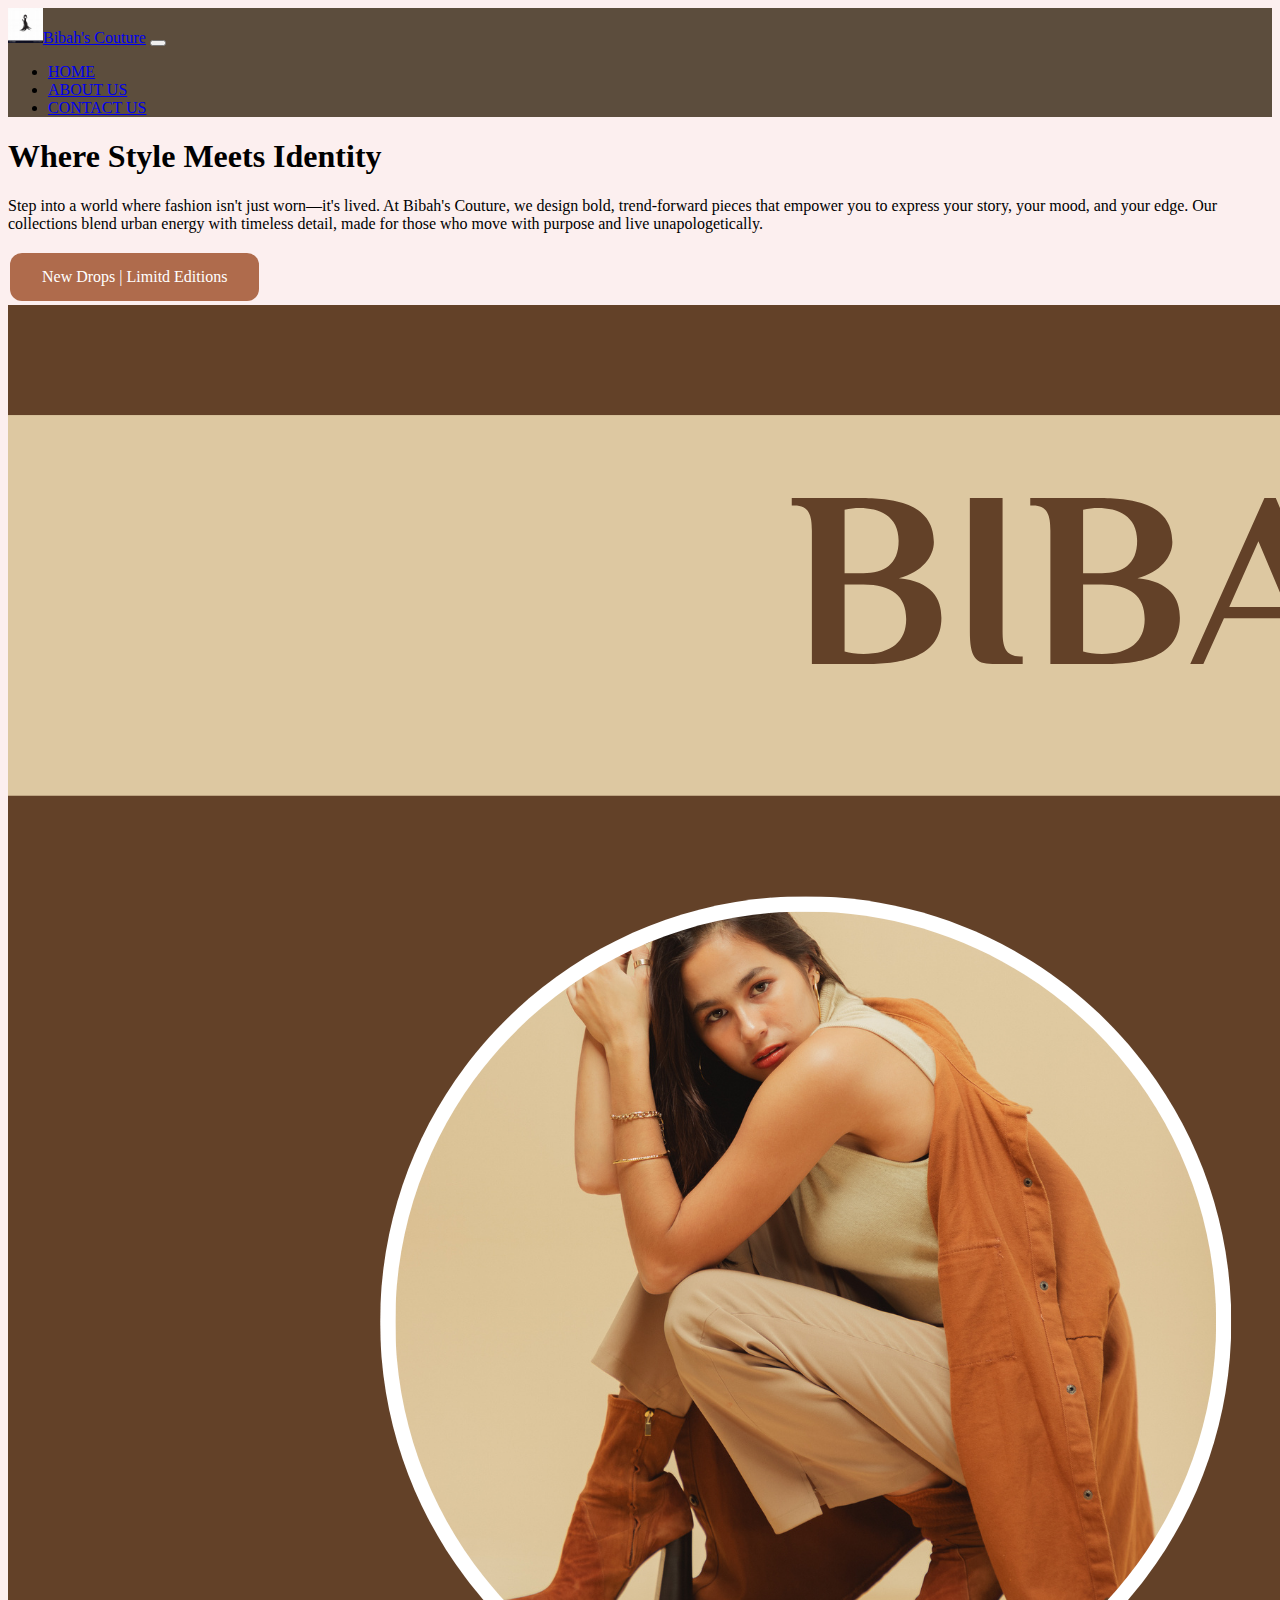
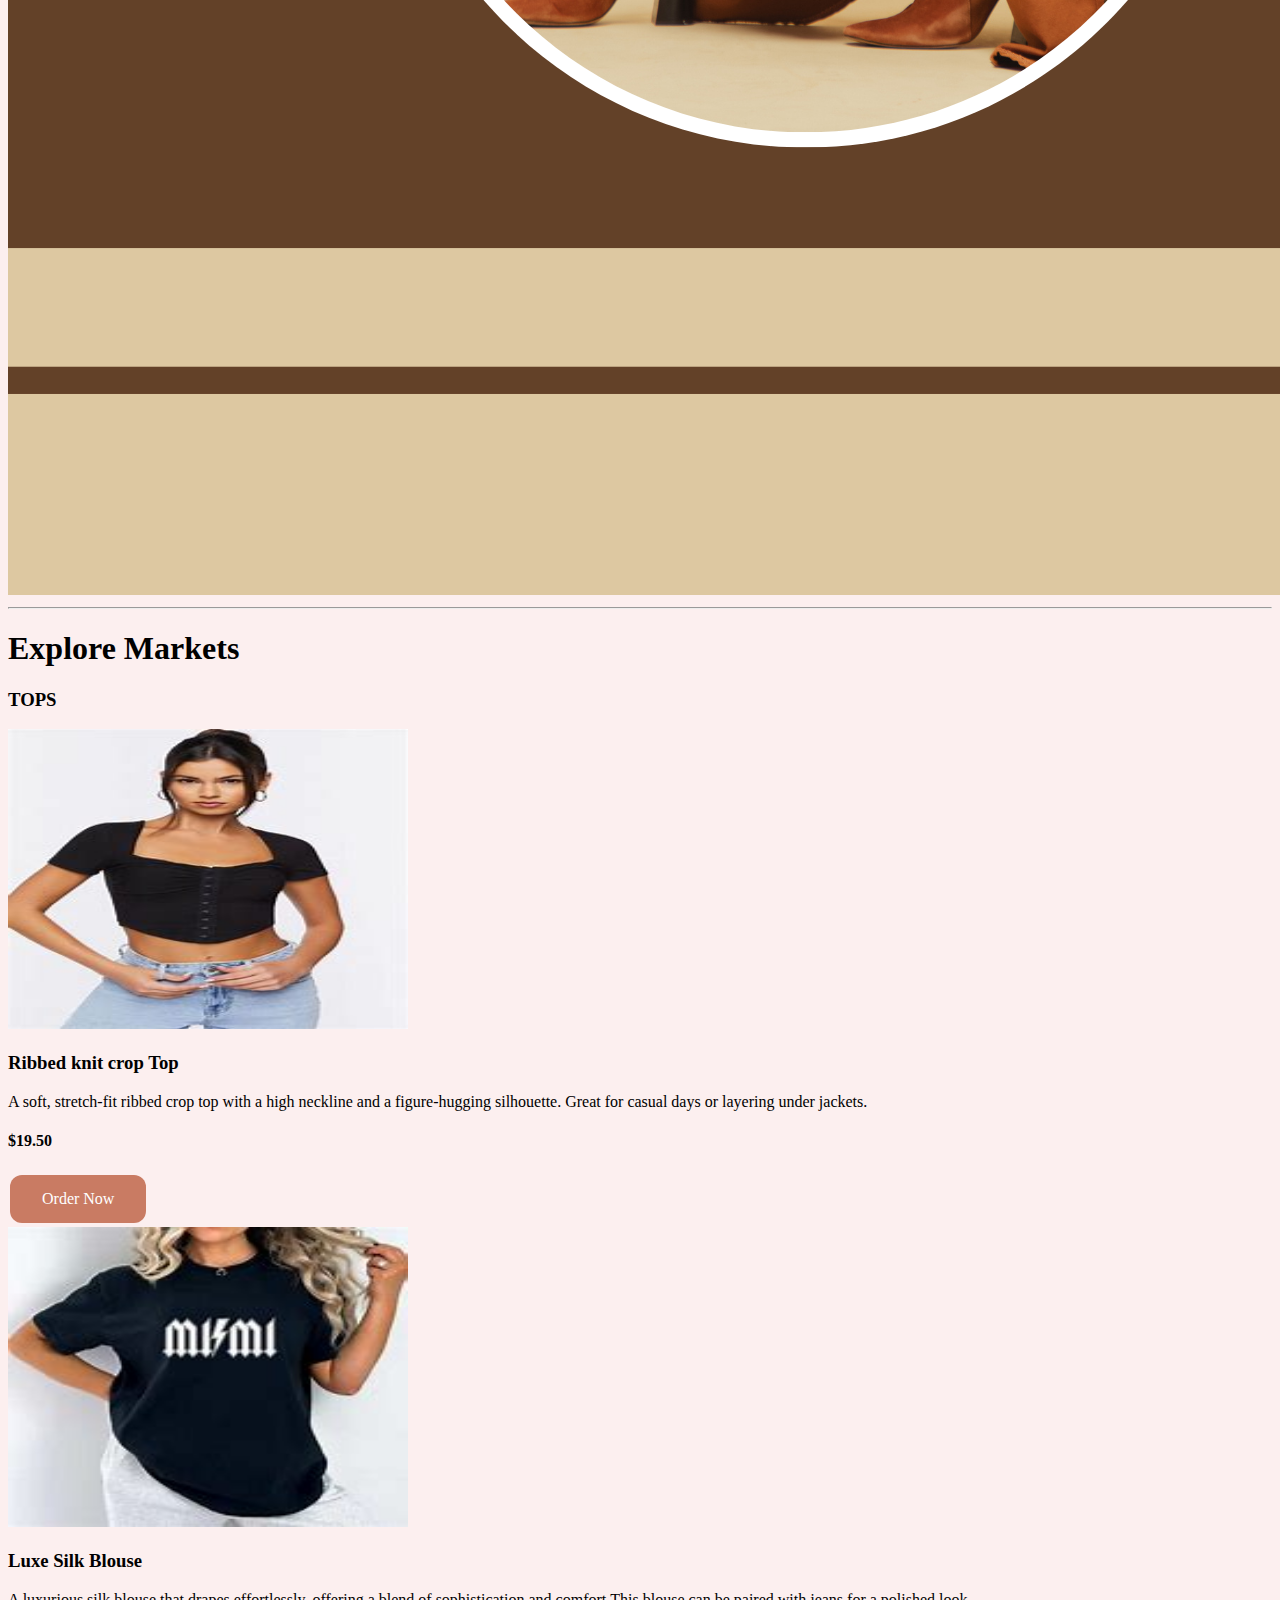
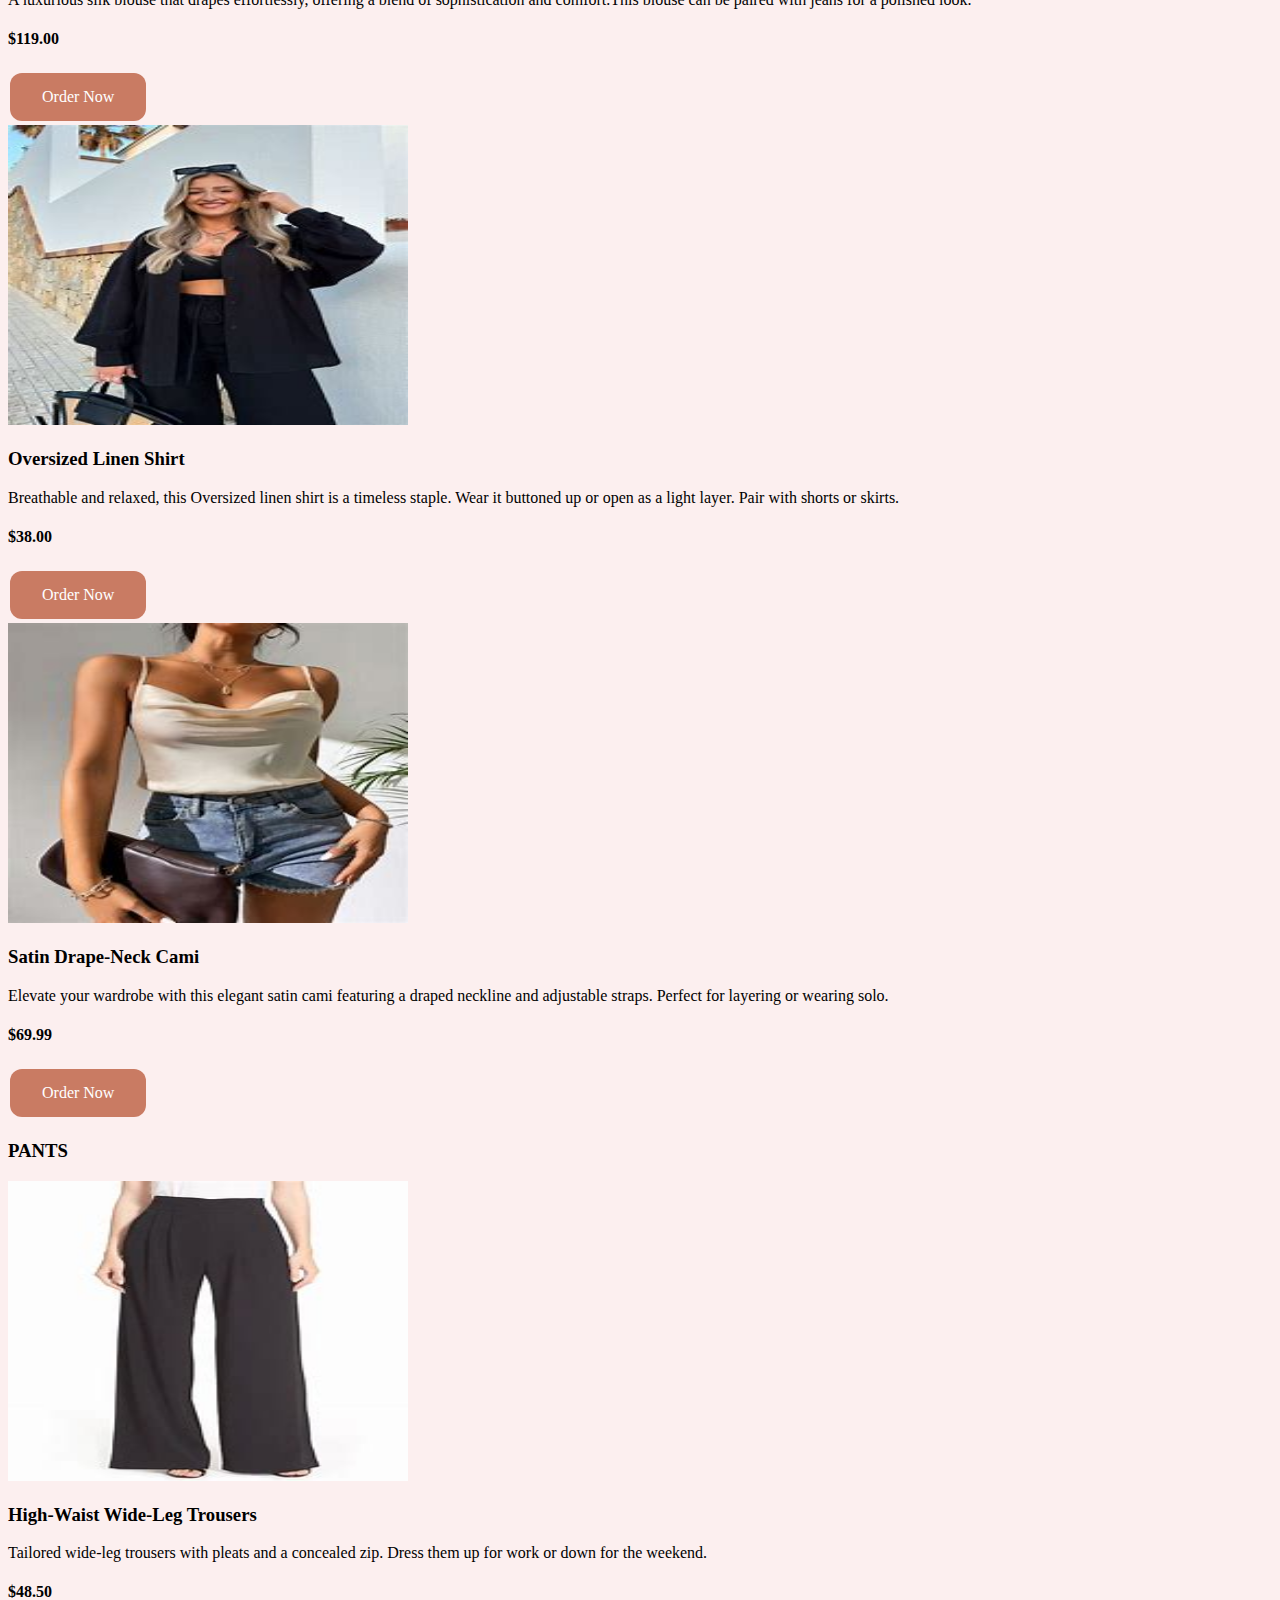
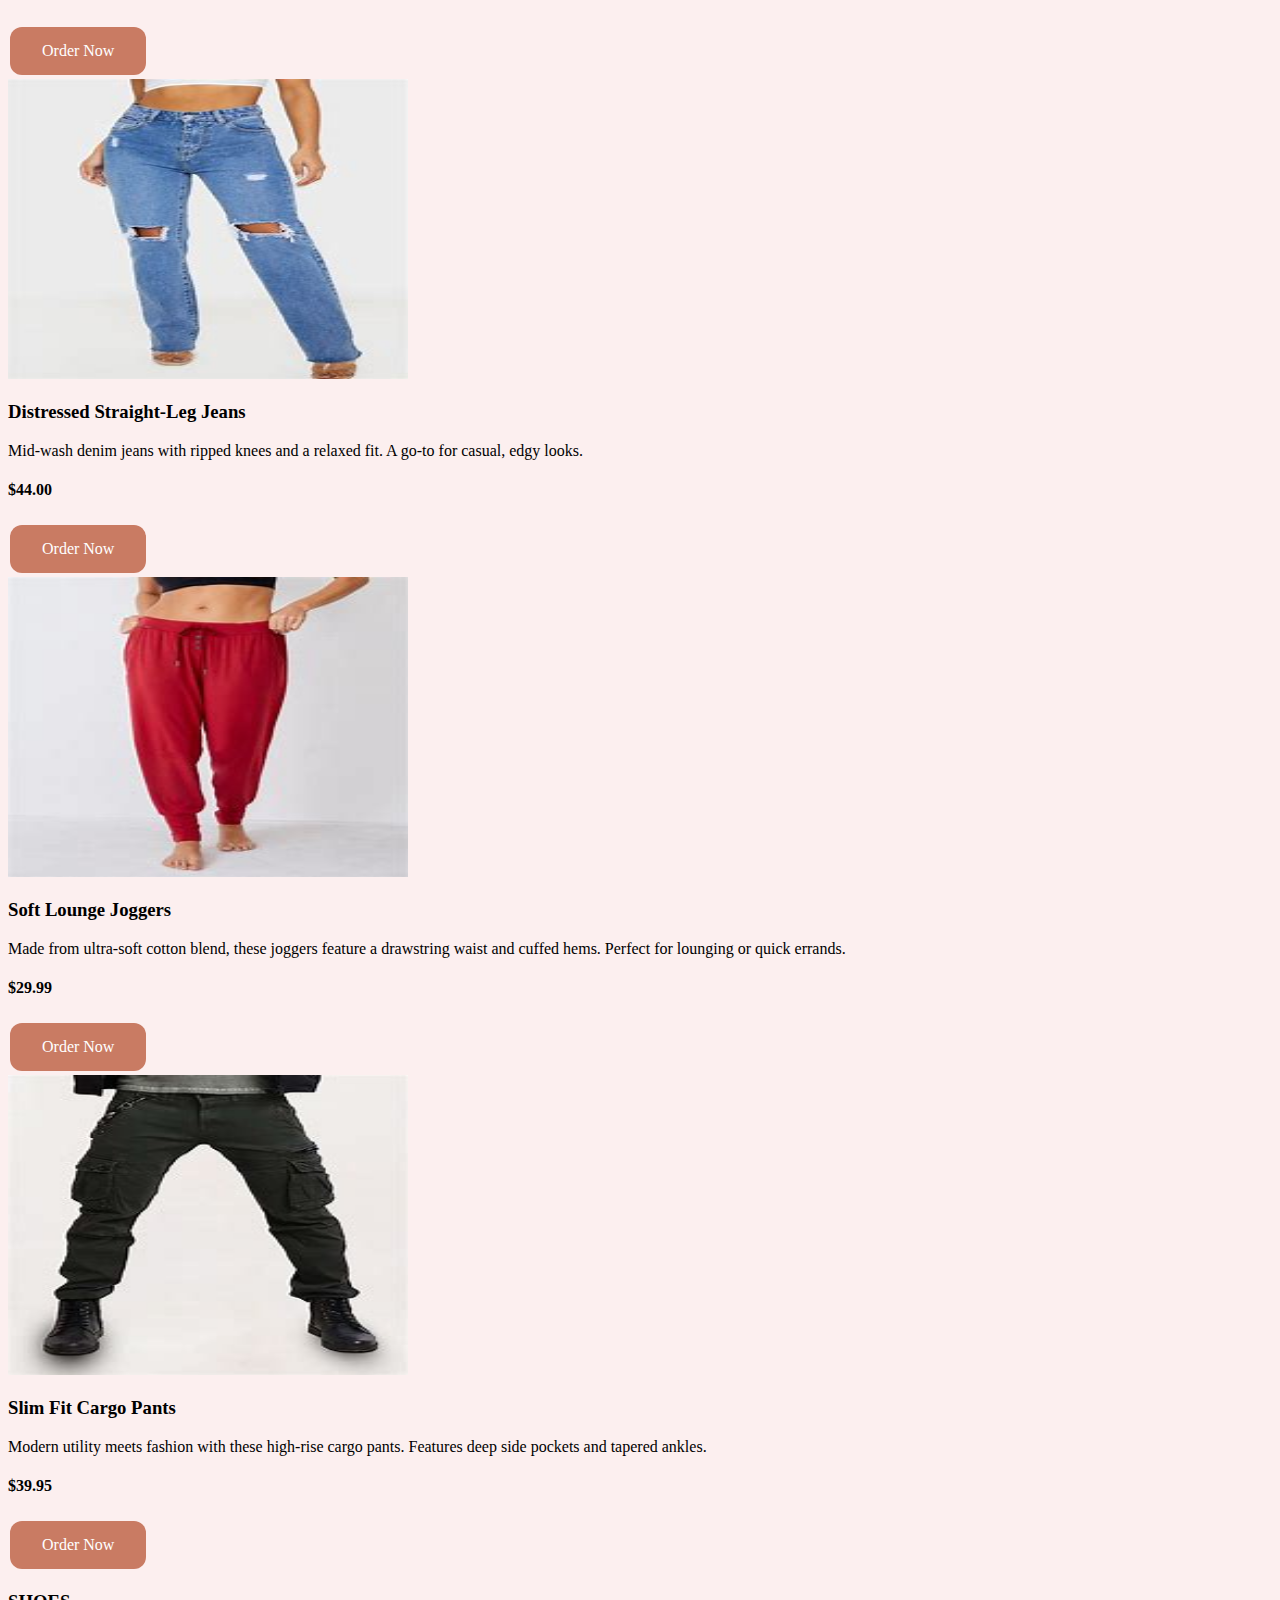
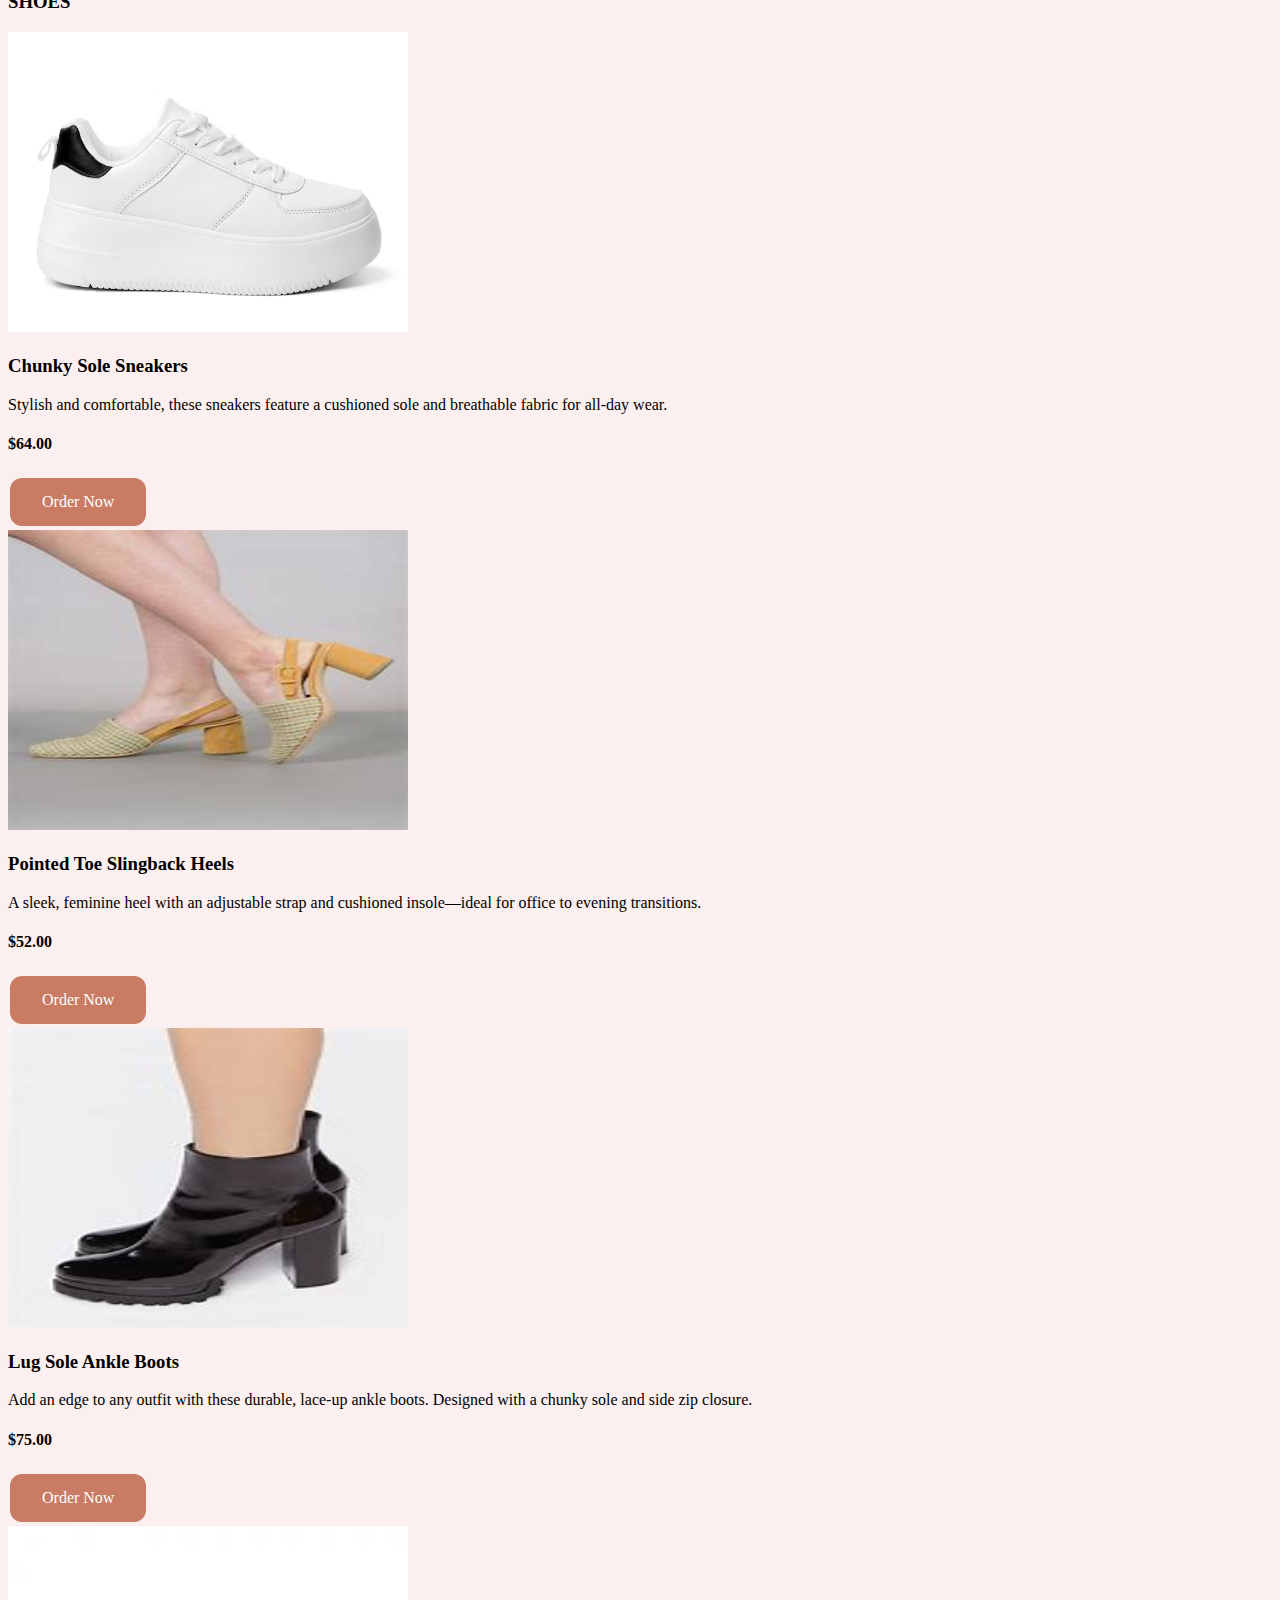
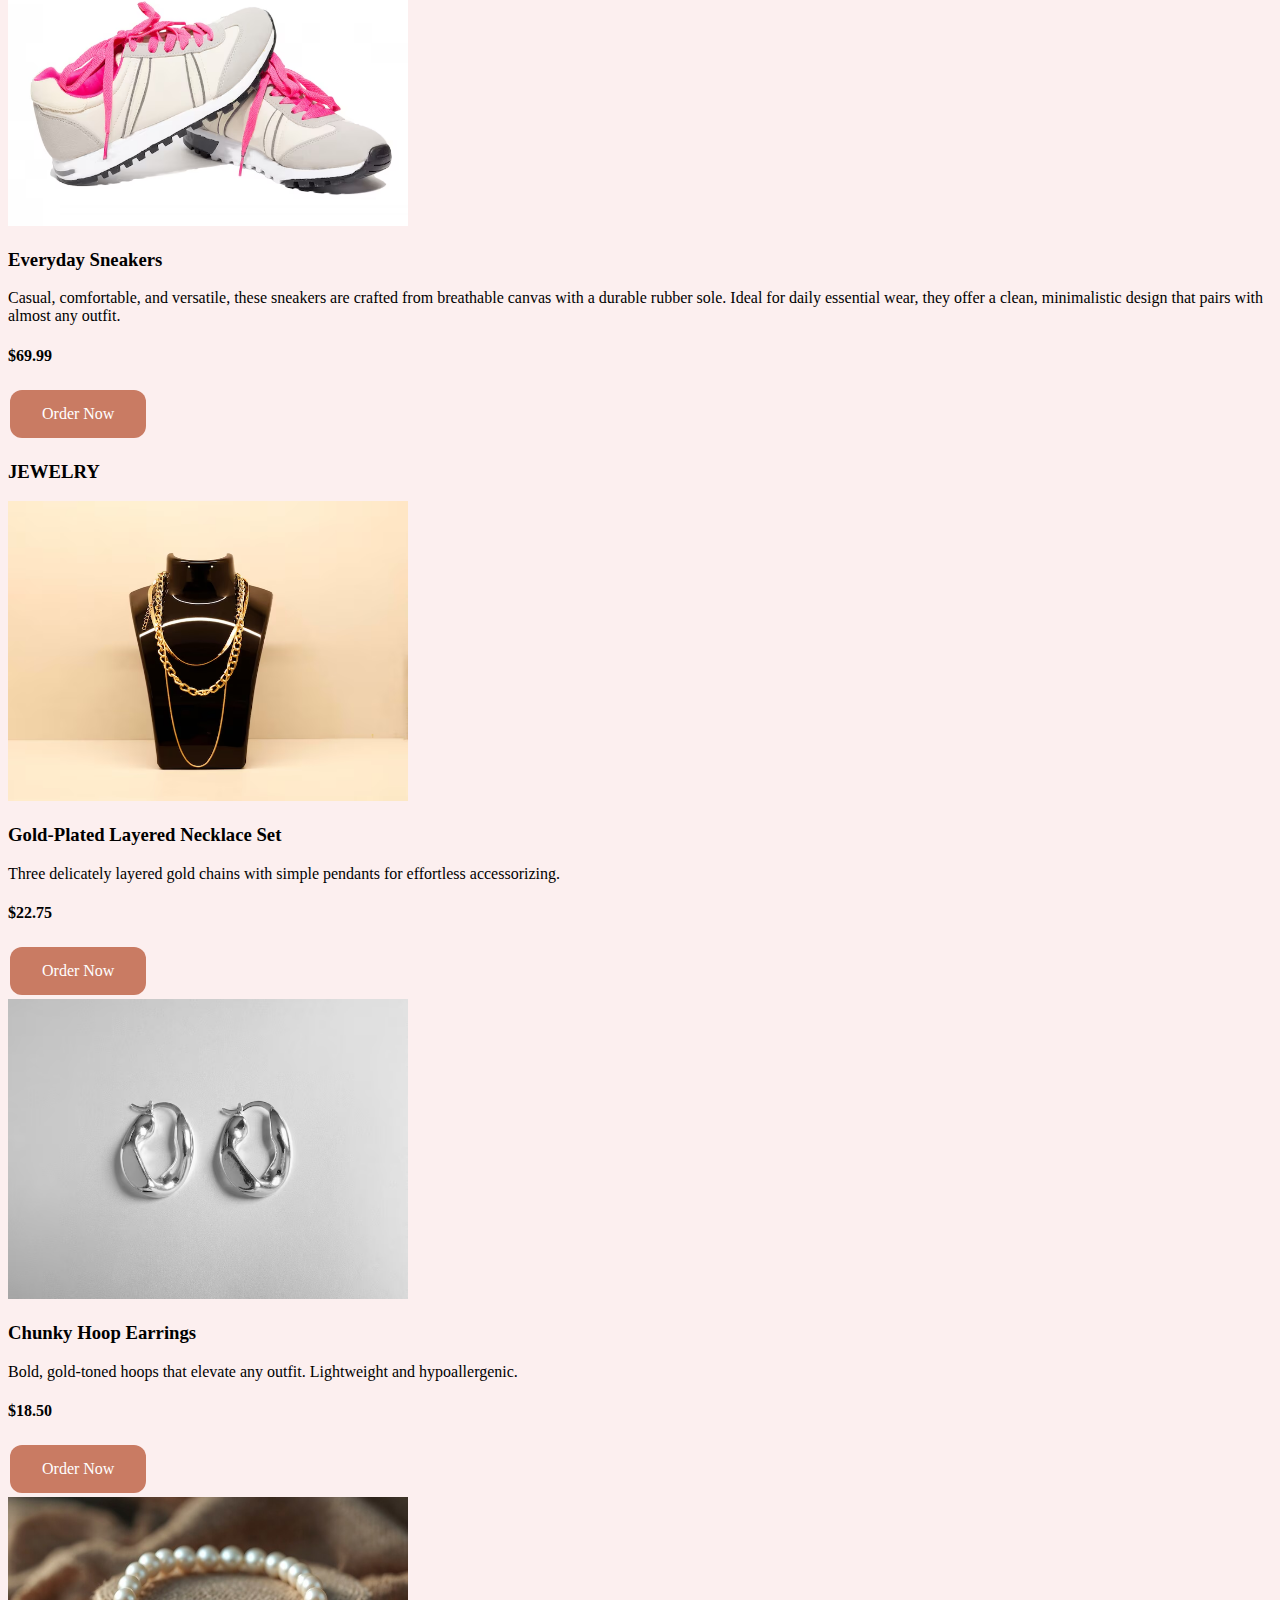
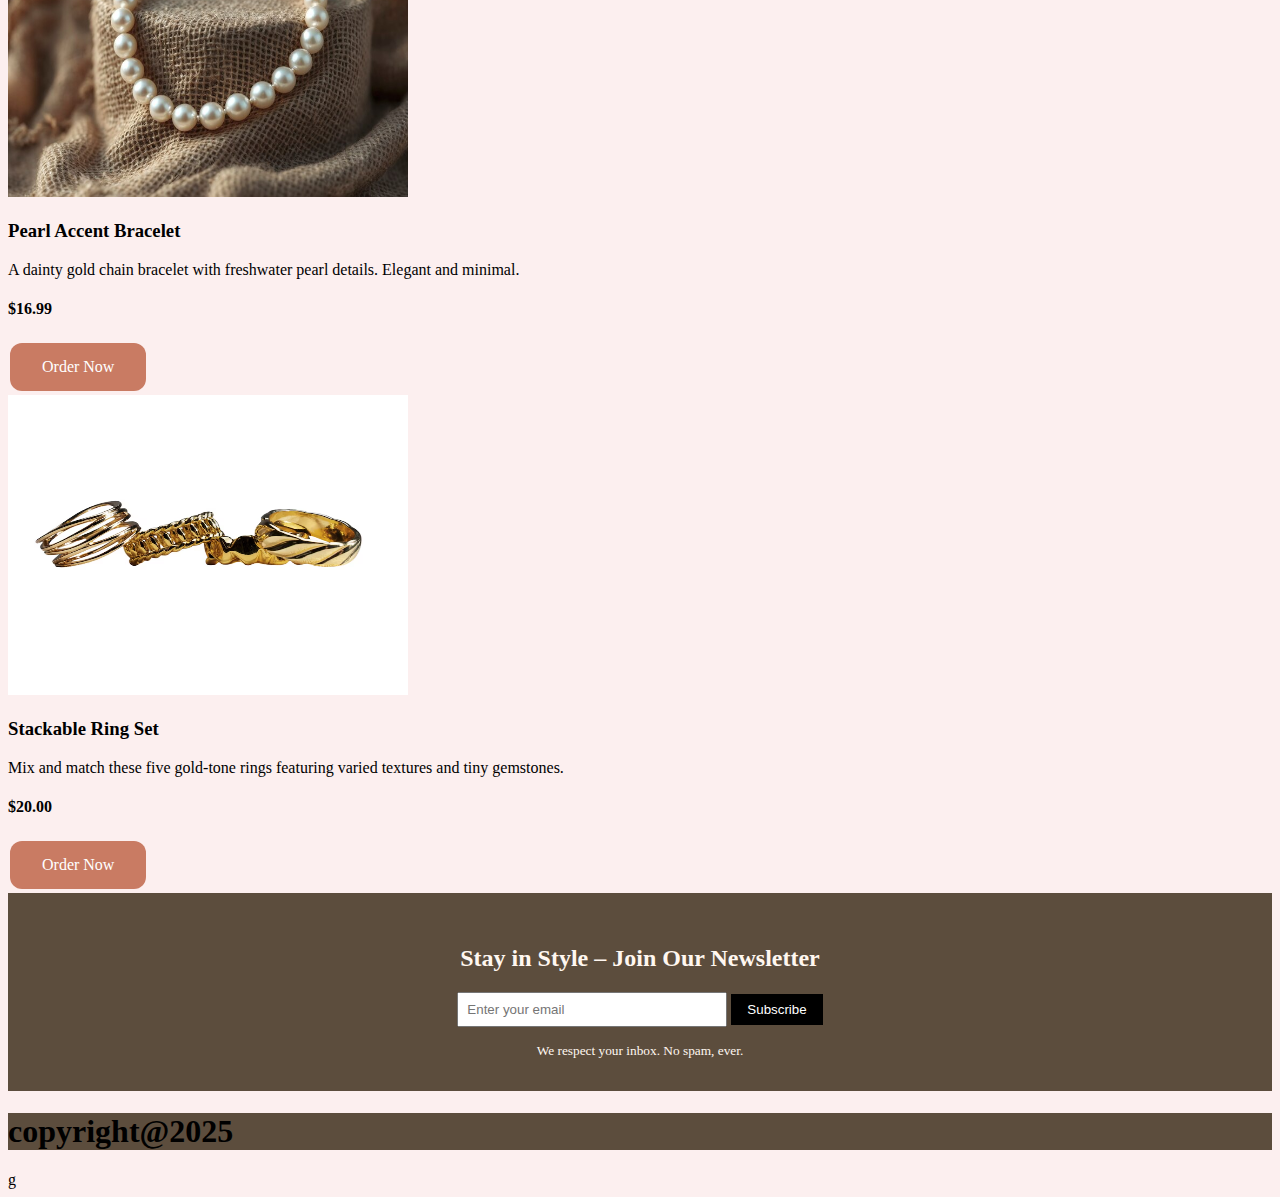
<file: index.html>
<!DOCTYPE html>
<html lang="en">
<head>
    <meta charset="UTF-8">
    <meta name="viewport" content="width=device-width, initial-scale=1.0">
    <title>GESP-Fashion</title>
    <link rel="stylesheet" href="css/style.css">
    <link rel="stylesheet" href="https://cdn.jsdelivr.net/npm/bootstrap-icons@1.11.3/font/bootstrap-icons.min.css">
    <link href="https://cdn.jsdelivr.net/npm/bootstrap@5.3.5/dist/css/bootstrap.min.css" rel="stylesheet" integrity="sha384-SgOJa3DmI69IUzQ2PVdRZhwQ+dy64/BUtbMJw1MZ8t5HZApcHrRKUc4W0kG879m7" crossorigin="anonymous">
</head>
<body style="background-color:#FCEFEF;">
    <nav class="navbar navbar-expand-sm navbar-dark" style="background-color:#5C4D3D;">
        <div class="container-fluid">
          <a class="navbar-brand" href="#"> <img src="images/logo.png" alt="" height="35" width="35" class="rounded-circle">Bibah's Couture</a>
          <button class="navbar-toggler" type="button" data-bs-toggle="collapse" data-bs-target="#collapsibleNavbar">
            <span class="navbar-toggler-icon"></span>
          </button>
          <div class="collapse navbar-collapse" id="collapsibleNavbar">
            <ul class="navbar-nav">
              <li class="nav-item">
                <a class="nav-link text-light" href="/">HOME</a>
              </li>
              <li class="nav-item">
                <a class="nav-link text-light" href="about.html">ABOUT US</a>
              </li>
              <li class="nav-item">
                <a class="nav-link text-light" href="contact.html">CONTACT US</a>
              </li>
            </ul>
          </div>
        </div>
      </nav>
      <div class="container-fluid" style="background-color: #FCEFEF;">

        <div class="row">

            <div class="col-md-5">
                <h1 class="display-1">Where Style Meets Identity</h1>
                <p class="lead">Step into a world where fashion isn't just worn—it's lived. At Bibah's Couture, we design bold, trend-forward pieces that empower you to express your story, your mood, and your edge. Our collections blend urban energy with timeless detail, made for those who move with purpose and live unapologetically.</p>
                <a href="" class="button2">New Drops | Limitd Editions</a>
            </div>
            
            <div class="col-md-7">
                <img src="images/Bibah.png" alt="" class="img-fluid">
            </div>


        </div>
        <!--End of the first row--->
        <hr>
    <div class="row mt-3 mb-5">
        <div class="col-md-12">
            <h1 class="text-center">Explore Markets</h1>
            <h3>TOPS</h3>
        </div>
        <div class="col-md-3 p-2">
            <img src="images/top2.png" style="width: 400px; height: 300px;" alt="" class="img-fluid rounded">
            <h3>Ribbed knit crop Top</h3>
            <p> A soft, stretch-fit ribbed crop top with a high neckline and a figure-hugging silhouette. Great for casual days or layering under jackets.</p>
            <h4> $19.50</h4>
            <a href="" class="button3">Order Now</a>
        </div>
        <div class="col-md-3 p-2">
          <img src="images/top4.png" style="width: 400px; height: 300px;" alt="" class="img-fluid rounded">
            <h3> Luxe Silk Blouse</h3>
            <p>A luxurious silk blouse that drapes effortlessly, offering a blend of sophistication and comfort.This blouse can be paired with jeans for a polished look.</p>
            <h4> $119.00</h4>
            <a href="" class="button3">Order Now</a>
          </div>
        <div class="col-md-3 p-2">
          <img src="images/top3.png" style="width: 400px; height: 300px;" alt="" class="img-fluid rounded">
            <h3> Oversized Linen Shirt</h3>
            <p>Breathable and relaxed, this Oversized linen shirt is a timeless staple. Wear it buttoned up or open as a light layer. Pair with shorts or skirts.</p>
            <h4> $38.00</h4>
            <a href="" class="button3">Order Now</a>
          </div>
        <div class="col-md-3 p-2">
          <img src="images/top1.png" style="width: 400px; height: 300px;" alt="" class="img-fluid rounded">
            <h3> Satin Drape-Neck Cami</h3>
            <p>Elevate your wardrobe with this elegant satin cami featuring a draped neckline and adjustable straps. Perfect for layering or wearing solo.</p>
            <h4>$69.99</h4>
            <a href="" class="button3">Order Now</a>
          </div>
    </div>

      <div class="row mt-3 mb-5">
        <div class="col-md-12">
           <!-- <h1>Explore Markets</h1>-->
            <h3>PANTS</h3>
        </div>
        <div class="col-md-3 p-2">
            <img src="images/pants1.png" style="width: 400px; height: 300px" alt="" class="img-fluid rounded">
            <h3>High-Waist Wide-Leg Trousers</h3>
            <p> Tailored wide-leg trousers with pleats and a concealed zip. Dress them up for work or down for the weekend.</p>
            <h4>$48.50</h4>
            <a href="" class="button3">Order Now</a>
        </div>
        <div class="col-md-3 p-2">
          <img src="images/pants2.png" style="width: 400px; height: 300px;" alt="" class="img-fluid rounded">
            <h3>Distressed Straight-Leg Jeans </h3>
            <p>Mid-wash denim jeans with ripped knees and a relaxed fit. A go-to for casual, edgy looks.</p>
            <h4>$44.00</h4>
            <a href="" class="button3">Order Now</a>
          </div>
        <div class="col-md-3 p-2">
          <img src="images/pants4.png" style="width: 400px; height: 300px;" alt="" class="img-fluid rounded">
            <h3> Soft Lounge Joggers</h3>
            <p>Made from ultra-soft cotton blend, these joggers feature a drawstring waist and cuffed hems. Perfect for lounging or quick errands.</p>
            <h4>$29.99</h4>
            <a href="" class="button3">Order Now</a>
          </div>
        <div class="col-md-3 p-2">
          <img src="images/pants3.png" style="width: 400px; height: 300px;" alt="" class="img-fluid rounded">
            <h3> Slim Fit Cargo Pants </h3>
            <p>Modern utility meets fashion with these high-rise cargo pants. Features deep side pockets and tapered ankles.</p>
            <h4> $39.95</h4>
            <a href="" class="button3">Order Now</a>
          </div>
    </div>

      <div class="row mt-3 mb-5">
        <div class="col-md-12">
           <!-- <h1>Explore Markets</h1>-->
            <h3>SHOES</h3>
        </div>
        <div class="col-md-3 p-2">
            <img src="images/shoe.png" style="width: 400px; height: 300px" alt="" class="img-fluid rounded">
            <h3>Chunky Sole Sneakers </h3>
            <p>Stylish and comfortable, these sneakers feature a cushioned sole and breathable fabric for all-day wear.</p>
            <h4>$64.00</h4>
            <a href="" class="button3">Order Now</a>
        </div>
        <div class="col-md-3 p-2">
          <img src="images/shoes3.png" style="width: 400px; height: 300px;" alt="" class="img-fluid rounded">
            <h3> Pointed Toe Slingback Heels </h3>
            <p>A sleek, feminine heel with an adjustable strap and cushioned insole—ideal for office to evening transitions.</p>
            <h4> $52.00</h4>
            <a href="" class="button3">Order Now</a>
          </div>
        <div class="col-md-3 p-2">
          <img src="images/shoes4.png" style="width: 400px; height: 300px;" alt="" class="img-fluid rounded">
            <h3> Lug Sole Ankle Boots </h3>
            <p>Add an edge to any outfit with these durable, lace-up ankle boots. Designed with a chunky sole and side zip closure.</p>
            <h4>$75.00</h4>
            <a href="" class="button3">Order Now</a>
          </div>
        <div class="col-md-3 p-2">
          <img src="images/sneakers.png" style="width: 400px; height: 300px;" alt="" class="img-fluid rounded">
            <h3> Everyday Sneakers</h3>
            <p> Casual, comfortable, and versatile, these sneakers are crafted from breathable canvas with a durable rubber sole. Ideal for daily essential wear, they offer a clean, minimalistic design that pairs with almost any outfit.</p>
            <h4>$69.99</h4>
            <a href="" class="button3">Order Now</a>
          </div>
    </div>

      <div class="row mt-3 mb-5">
        <div class="col-md-12">
           <!-- <h1>Explore Markets</h1>-->
            <h3>JEWELRY</h3>
        </div>
        <div class="col-md-3 p-2">
            <img src="images/layered.png" style="width: 400px; height: 300px" alt="" class="img-fluid rounded">
            <h3> Gold-Plated Layered Necklace Set</h3>
            <p>Three delicately layered gold chains with simple pendants for effortless accessorizing.</p>
            <h4>$22.75</h4>
            <a href="" class="button3">Order Now</a>
        </div>
        <div class="col-md-3 p-2"><img src="images/chunky.png" style="width: 400px; height: 300px;" alt="" class="img-fluid rounded">
            <h3>Chunky Hoop Earrings</h3>
            <p>Bold, gold-toned hoops that elevate any outfit. Lightweight and hypoallergenic.</p>
            <h4>$18.50</h4>
            <a href="" class="button3">Order Now</a>
          </div>
        <div class="col-md-3 p-2"><img src="images/pearl.png" style="width: 400px; height: 300px;" alt="" class="img-fluid rounded">
            <h3> Pearl Accent Bracelet</h3>
            <p>A dainty gold chain bracelet with freshwater pearl details. Elegant and minimal.</p>
            <h4>$16.99</h4>
            <a href="" class="button3">Order Now</a>
          </div>
        <div class="col-md-3 p-2"><img src="images/rings.png" style="width: 400px; height: 300px;" alt="" class="img-fluid rounded">
            <h3>Stackable Ring Set </h3>
            <p>Mix and match these five gold-tone rings featuring varied textures and tiny gemstones.</p>
            <h4>$20.00</h4>
            <a href="" class="button3">Order Now</a>
          </div>
    </div>


      </div>

<!--newsletter section-->

<section class="newsletter-signup" style="padding: 2rem; background-color:#5C4D3D;color: #fff7f0; text-align: center;">
   <h2>Stay in Style – Join Our Newsletter</h2>
    <input type="email" placeholder="Enter your email" required style="padding: 0.5rem; width: 250px; max-width: 80%;">
    <button type="submit" style="padding: 0.5rem 1rem; background-color: black; color: white; border: none;">Subscribe</button>
  </form>
  
  <small style="display: block; margin-top: 1rem; color: #fff7f0;">We respect your inbox. No spam, ever.</small>
</section>





      
          <!--FORM SECTION

      
    <section class="bg-primary-subtle p-3 text-center">
      <h1>
        Fill out this form
      </h1>
      <form class="row g-3">
        <div class="col-md-6">
          <label for="inputName" class="form-label">Name</label>
          <input type="name" class="form-control" id="inputName">
        </div>
        <div class="col-md-6">
          <label for="inputEmail4" class="form-label">Email</label>
          <input type="email" class="form-control" id="inputemail4">
        </div>
        <div class="col-12">
          <label for="inputAddress" class="form-label">Address</label>
          <input type="text" class="form-control" id="inputAddress" placeholder="1234 Main St">
        </div>
        <div class="col-12">
          <label for="inputAddress2" class="form-label">Address 2</label>
          <input type="text" class="form-control" id="inputAddress2" placeholder="Apartment, studio, or floor">
        </div>
        <div class="col-md-6">
          <label for="inputCity" class="form-label">City</label>
          <input type="text" class="form-control" id="inputCity">
        </div>
        <div class="col-md-4">
          <label for="inputState" class="form-label">State</label>
          <select id="inputState" class="form-select">
            <option selected>Choose...</option>
            <option>...</option>
          </select>
        </div>
        <div class="col-md-2">
          <label for="inputZip" class="form-label">Zip</label>
          <input type="text" class="form-control" id="inputZip">
        </div>
        <div class="col-12">-->
        <!--  <div class="form-check">
            <input class="form-check-input" type="checkbox" id="gridCheck">
            <label class="form-check-label" for="gridCheck">
              Check me out
            </label>
          </div> 
        </div>-->
      <!--  <div class="col-12">
          <button type="submit" class="btn btn-primary">Sign in</button>
        </div>
      </form>


    </section>-->


   <!--Footer-->

   <section class=" p-1 text-center text-light" style="background-color:#5C4D3D;">
    <h1 class="h6">copyright@2025</h1>
   </section>





   
g
   
   
    <script src="https://cdn.jsdelivr.net/npm/bootstrap@5.3.5/dist/js/bootstrap.bundle.min.js" integrity="sha384-k6d4wzSIapyDyv1kpU366/PK5hCdSbCRGRCMv+eplOQJWyd1fbcAu9OCUj5zNLiq" crossorigin="anonymous"></script>
</body>
</html>
</file>
<file: css/style.css>
.button2{
    background-color: #af6b4c; 
    border: none;
    color: white;
    padding: 15px 32px;
    text-align: center;
    text-decoration: none;
    display: inline-block;
    font-size: 16px;
    margin: 4px 2px;
    cursor: pointer;
    border-radius: 12px;
}
.button2:hover {
    background-color: #A65B43; 
}





.button3{
    background-color: #C97B63; 
    border: none;
    color: white;
    padding: 15px 32px;
    text-align: center;
    text-decoration: none;
    display: inline-block;
    font-size: 16px;
    margin: 4px 2px;
    cursor: pointer;
    border-radius: 12px;
}
.button3:hover {
    background-color: #A65B43;
}
</file>
